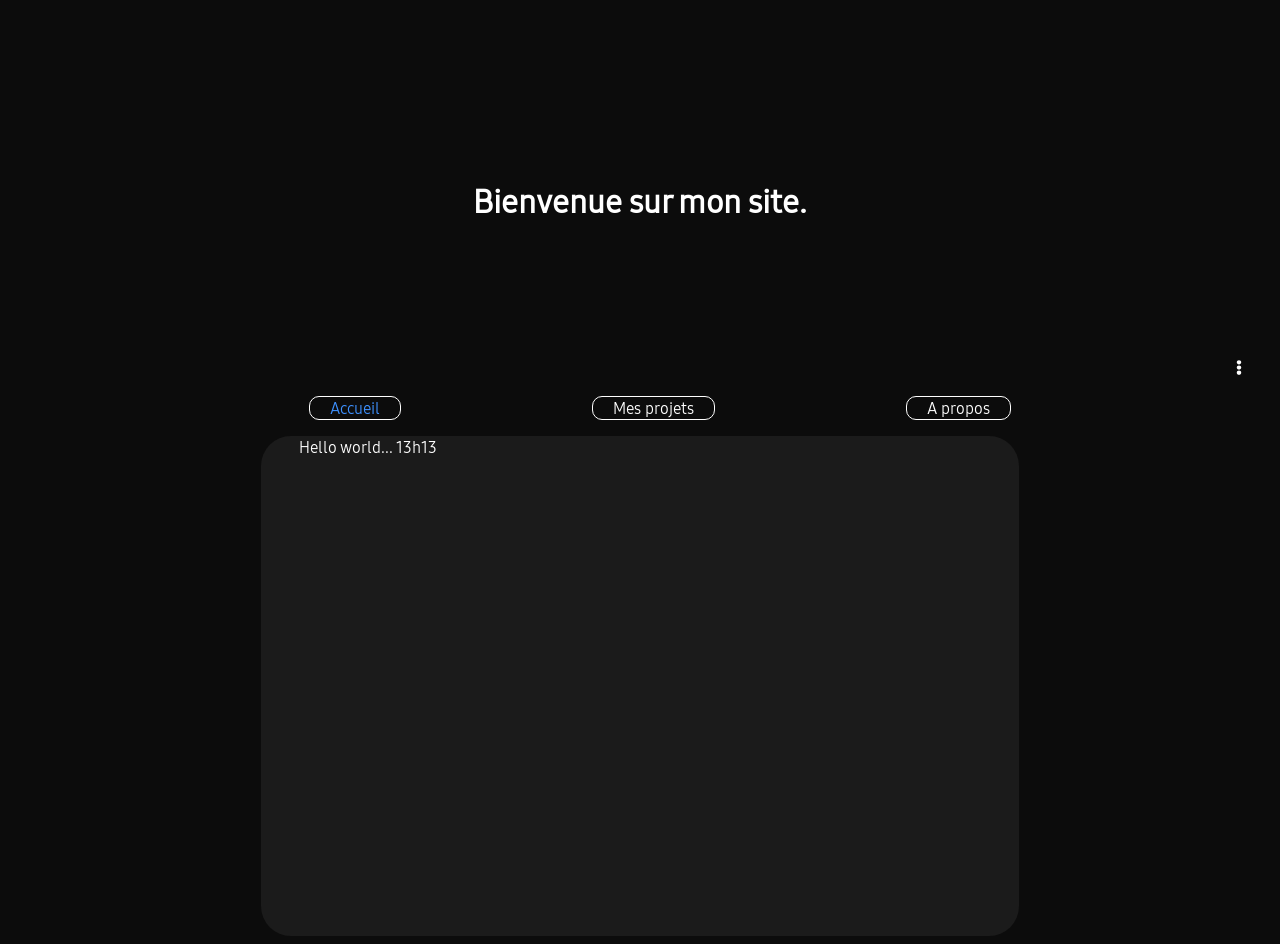
<file: index.html>
<!DOCTYPE html>
<html lang="fr">
<head>
    <meta charset="UTF-8">
    <meta http-equiv="X-UA-Compatible" content="IE=edge">
    <meta name="viewport" content="width=device-width, initial-scale=1.0">
    <link rel="stylesheet" href="./styles/css/index.css">
    <meta name="theme-color" content="#3e91ff">
    <title>One UI project</title>
</head>
<body>
    <h1>Bienvenue sur mon site.</h1>
    <nav class='settings'>
        <li><a><img class="svg" src="styles/images/settings.svg" height="15px" alt="" title="Passer au mode jour"></a></li>
    </nav>
    <nav>
        <ul class="top-nav">
            <li><a id="active"href="#">Accueil</a></li>
            <li><a href="projets/projets.html">Mes projets</a></li>
            <li><a>A propos</a></li>

        </ul>
    </nav>
    <article class="content">
       <p>
        Hello world...
        13h13
    
    
    </p>
    </article>
</body>
</html>
</file>
<file: styles/css/index.css>
@font-face{
    font-family: "s400";
    src: url("../fonts/s400.ttf");

        }

@font-face{
    font-family: "s700";
    src: url("../fonts/s700.ttf");

        }


body{
    background-color: rgb(12, 12, 12);
    font-family: 's400';
    color: white;
}

h1{
    font-style: normal;
    text-decoration: none;
    margin-top: 20vh;
    text-align: center;
    margin-bottom: 15vh;
}

.top-nav{
    margin-left: 70px;
    margin-right: 70px;
    display: flex;
    justify-content:space-evenly ;
    list-style: none;
}
.top-nav li{
    border: 1px white solid;
    border-radius: 10px;
}
.top-nav li a{
    color: white;
    text-decoration: none;
    margin: 20px;

}

.bot-nav{
    padding: 0px;
    display: flex;
    justify-content: space-around;
    list-style: none;
}
.bot-nav li{

    border-bottom: 2px #3e91ff solid;
    border-spacing: 100px;

}
.bot-nav li a{
    /*4*/


}
.content{
    width: 60%;
    margin-left: auto;
    margin-right: auto;
    height: 500px;
    border: 0px gray solid;
    border-radius: 30px;
    background-color: rgb(27, 27, 27);
}
.content h2,p{
    margin-left: 5%;
    padding-right: 10%;
}



.svg{
    filter: invert(99%) sepia(0%) saturate(1728%) hue-rotate(162deg) brightness(107%) contrast(100%);
}
.svg:hover{
    filter: invert(99%) sepia(0%) saturate(1728%) hue-rotate(162deg) brightness(107%) contrast(100%);
    border: 1px white solid;
    border-radius: 5px;
}


.settings{
    margin-right: 30px;
    display: flex;
    margin-left: auto;
    justify-content: flex-end;
    list-style: none;
}

#active{
    color:#3e91ff;
}
@media only screen 
and (max-device-width: 800px)
{
    .top-nav{
        padding: 0px;
        margin-left: 0px;
        margin-right: 0px;
        display: flex;
        flex-direction: row;
        justify-content:space-evenly ;
        list-style: none;
    }
    .top-nav li{
        border: 1px white none;
        border-radius: 0px;
    }
    .content{
        
        width: auto;
        margin-left: auto;
        margin-right: auto;
        height: 500px;
        border: 0px gray solid;
        border-radius: 30px;
        background-color: rgb(27, 27, 27);
    }
    .content h2,p{
        margin-left: 5%;
        padding-right: 10%;
    }
    

}
</file>
